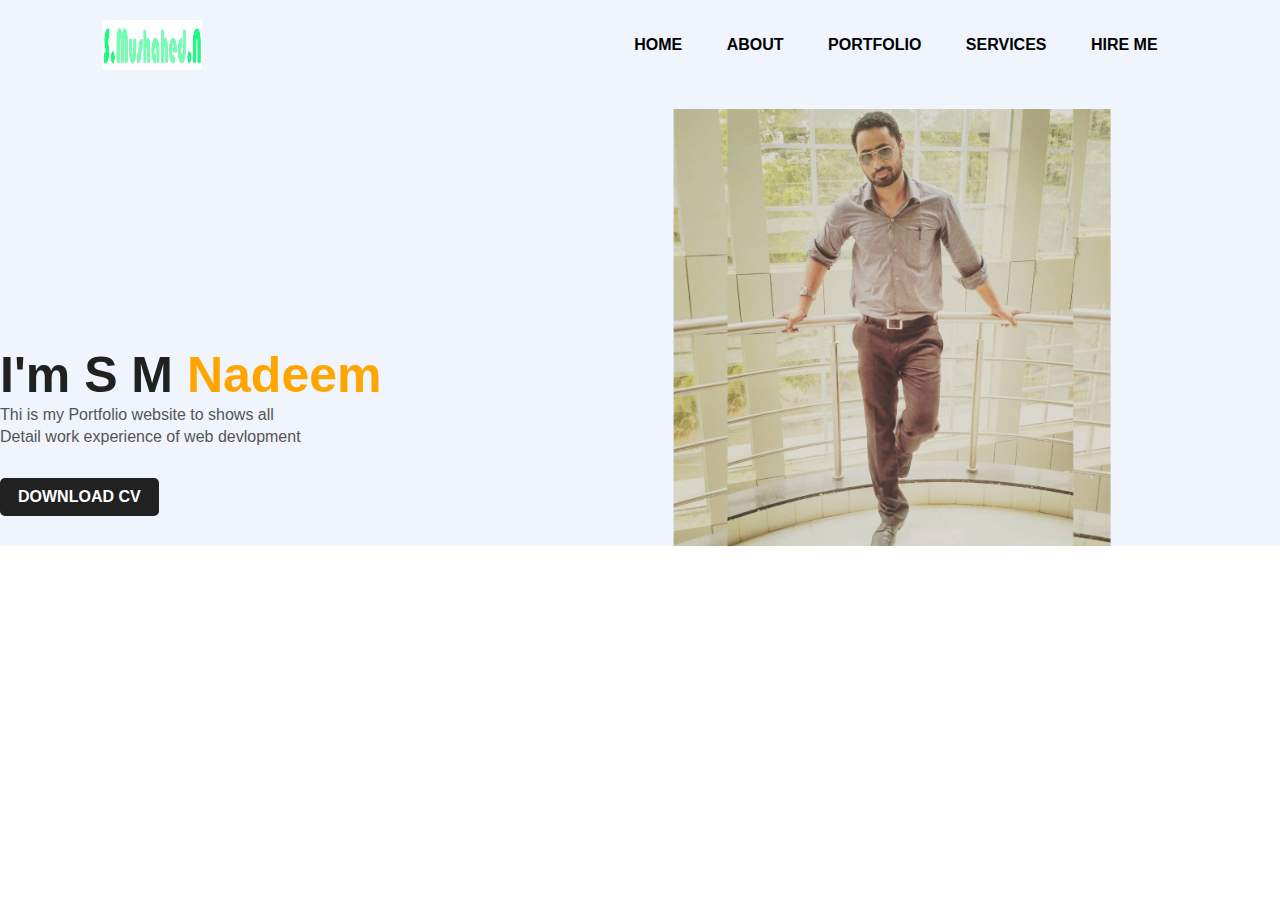
<file: index.html>
<!DOCTYPE html>
<html lang="en">
<head>
    <meta charset="UTF-8">
    <meta http-equiv="X-UA-Compatible" content="IE=edge">
    <meta name="viewport" content="width=device-width, initial-scale=1.0">
    <title>personal_portfolio</title>
    <link rel="stylesheet" type="text/css" href="per_port.css">
</head>
<body>
    <div class="hero">
        <nav>
            <img  height="50px" width="100px" src="name_logo1.jpg "  class="logo">
            <ul>
                <li> <a href="#">HOME </a></li>
                <li> <a href="#">ABOUT </a></li>
                <li> <a href="#">PORTFOLIO </a></li>
                <li> <a href="#">SERVICES</a></li>
                <li> <a href="#">HIRE ME </a></li>
                


            </ul>
        </nav>
        <div class="dete1">
            <h1> I'm S M  <span>Nadeem</span></h1>
            <P>Thi is my Portfolio website to shows all 
            <br>Detail work experience of web devlopment
        </P>
        <a href="#"> DOWNLOAD CV </a>
        </div>
        <div class="images">
            <img   src="back_img1.png" class="shape">
            <img  src="mush1.jpg" class="boy">


        </div>
    </div>
</body>
</html>
</file>
<file: per_port.css>
*{
    margin: 0;
    padding: 0;
    font-family: sans-serif;
}
.hero{
    position: relative;
    width: 100%;
    height: 100%;
    background: #eff4fd;
}
nav{
    display: flex;
    width: 84%;
    margin: auto;
    padding: 20px 0;
    align-items: center;
    justify-content: space-between;
}
nav ul li{
    display: inline-block;
    list-style: none;
    margin: 10px 20px ;

}
nav ul li a{
    text-decoration: none;
    color: #000;
    font-weight: bold;

}

nav ul li a:hover{
    color: red;

}
.detel1{
    margin-left: 8%;
    margin-top: 15%;

}
.dete1 h1{
    font-size: 50px;
    color: #212121;
    margin-top: 20%;

}

span{
    color: orange;
}
.dete1 p{
    color: #555;
    line-height: 22px;


}
.dete1 a{
    background:#212121;
    padding: 10px 18px;
    text-decoration: none;
    font-weight: bold;
    color: #fff;
    display: inline-block;
    margin: 30px  0;
    border-radius: 5px;

}
.images{
    width: 45%;
    height: 80%;
    position: absolute;
    bottom: 0;
    right: 100px;
}
.images img{
    height: 100%;
    position: absolute;
    left: 50%;
    bottom: 0%;
    transform: translateX(-50%);
    transition: bottom 1s, left 1s;


}
.images:hover .shape{
    bottom: 40px;
}
.images:hover .boy{
    left: 45%;
}
</file>
